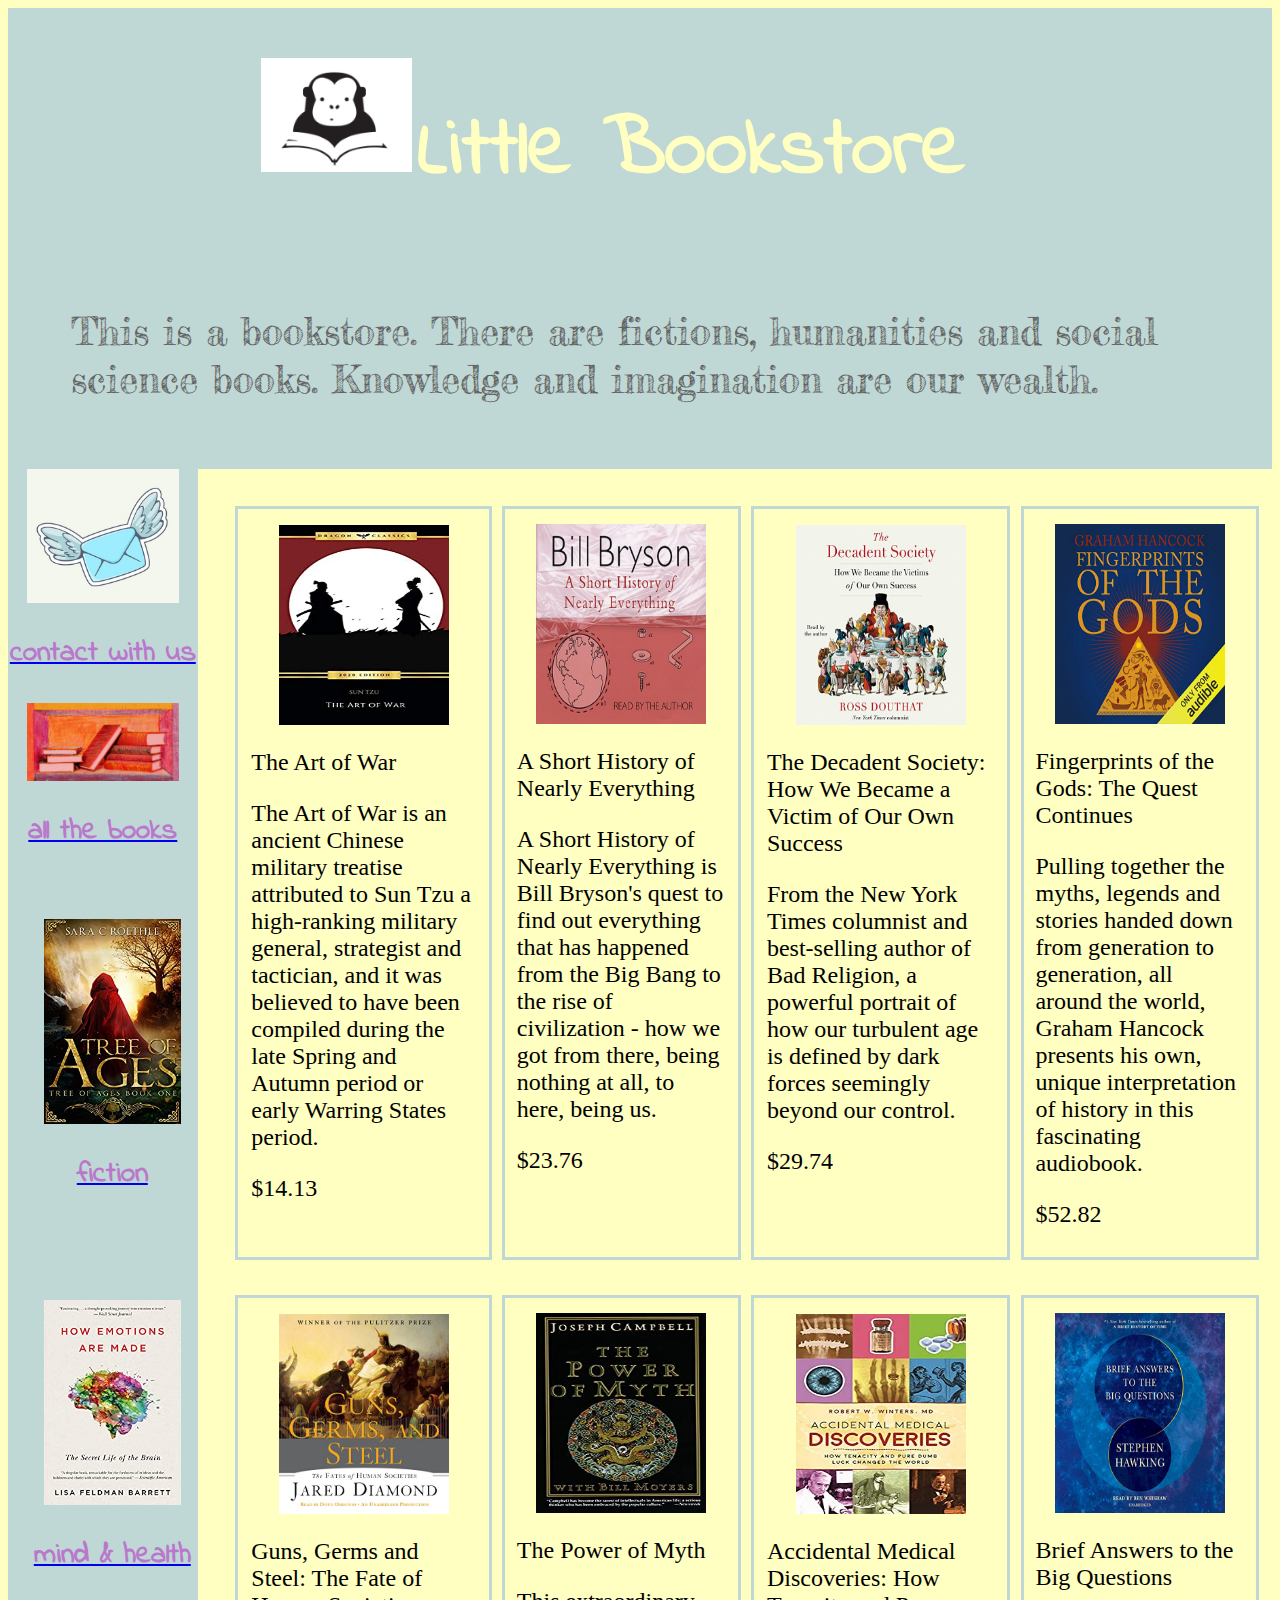
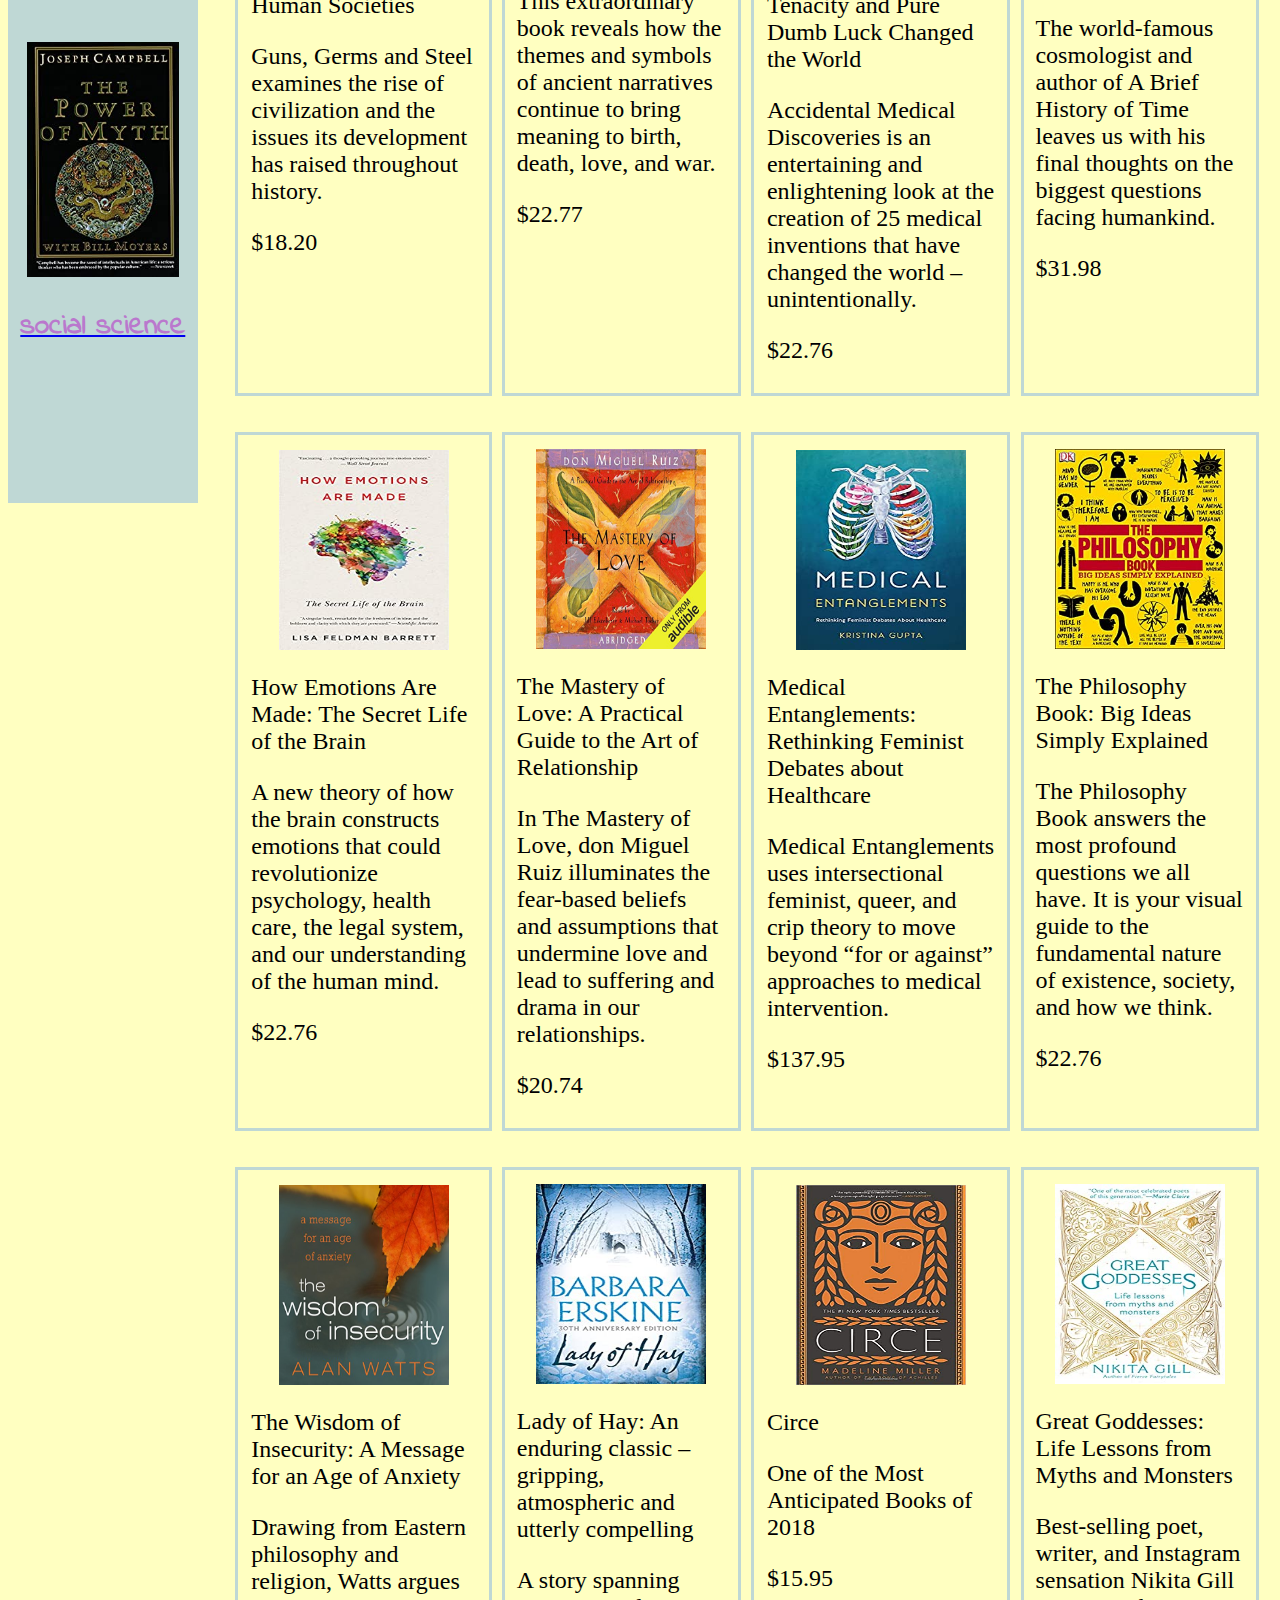
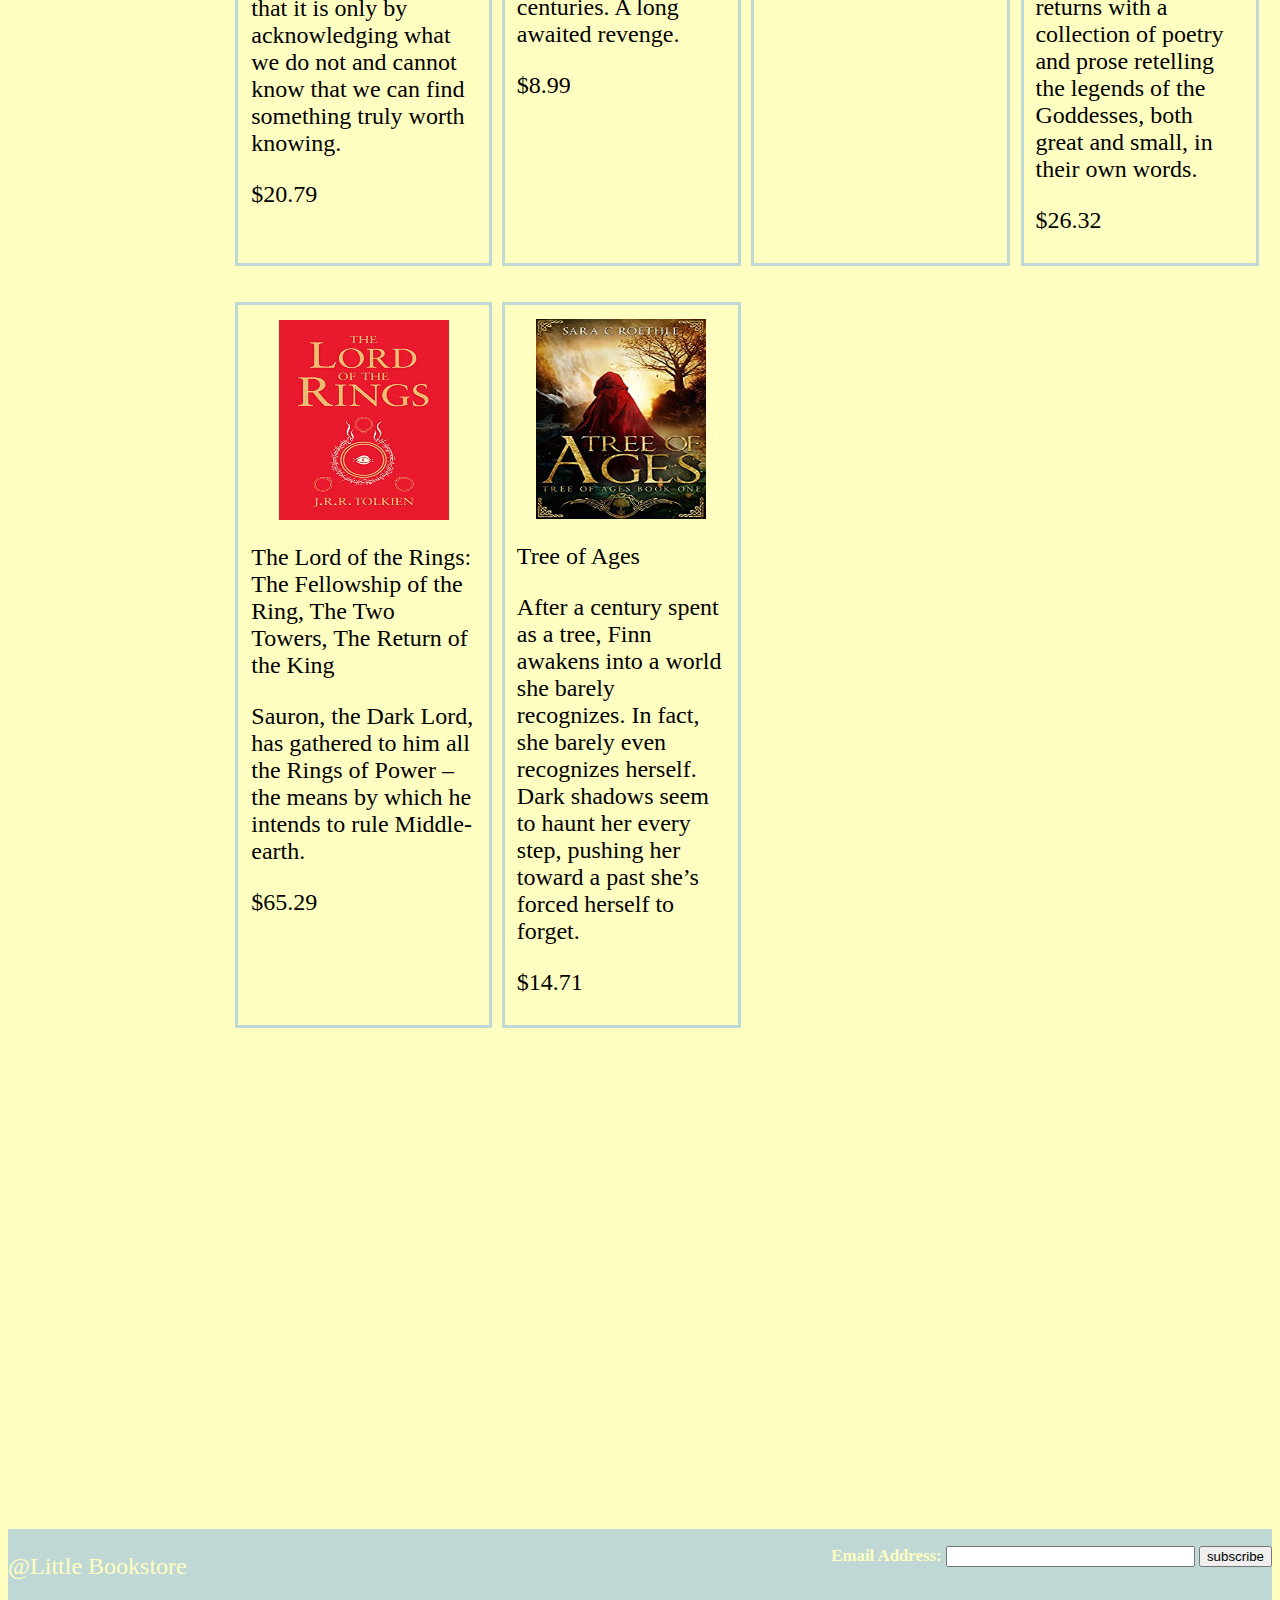
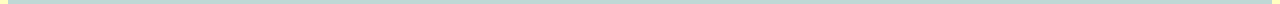
<file: index.html>
<!DOCTYPE html>
<html> 
  <head>
    <meta charset="utf-8" />
    <meta name="viewport" content="width=device-width,initial-scale=1,maximum-scale=1,user-scalable=yes">
    <meta http-equiv="X-UA-Compatible" content="IE=edge,chrome=1">
    <meta name="HandheldFriendly" content="true">
    <title>WEB222 Store</title>
    <link rel="stylesheet" href="style.css" type="text/css" />
  </head>
  <body id="body">
    <div class="container">
  <div id="headerwall">
    <header>
      <div id="header">  
        <img id="logo" src="picture/logo.png" />         
        <h1 >Little Bookstore</h1>
      </div>
      <div id="instruction">
        <P id="instructioncontent">
          This is a bookstore. There are fictions, humanities and social science books. Knowledge and imagination are our wealth.</P><br>
      </div>
    </header>
</div>
  <aside id="aside1">
  <nav id="asidenav">
    <ul>
      <li id="contact">
        <a href="contact.html"><img src="picture/contact1.jpg" data-src-600px="picture/contact1-600px.jpg" data-src-800px="picture/contact1-800px.jpg" alt=""><p>contact with us</p></a></li>
      <li id="all"><img src="picture/books.jpg">
        <a href="#"><p>all the books</p></a></li>
      <li id="l1"><img src="picture/tree.jpg">
        <a href="#"><p>fiction</p></a></li>
      <li id="l2"><img src="picture/emotion.jpg">
        <a href="#"><p>mind & health</p></a></li>
      <li id="l3"><img src="picture/myth.jpg">
          <a href="#"><p>social science</p></a></li>
    </ul>
  </nav>
</aside>
<main id="grid">
  <div id="subtitle">
  </div>
  <div id="grid-container">
  </div>
</main>
<div class=clear></div>
<footer id="footer">
  <p >@Little Bookstore</p>
  <form id="subscribe" action="https://formspree.io/moqnkjee" method="POST">
    <p>
      Email Address: 
     <input size="28" type="email" name="email" id="email">
     <input type="submit" value="subscribe">
    </p>
  </form>
</footer>
</div>
 </body> 
</html>
  <script src="script.js" ></script>
</file>
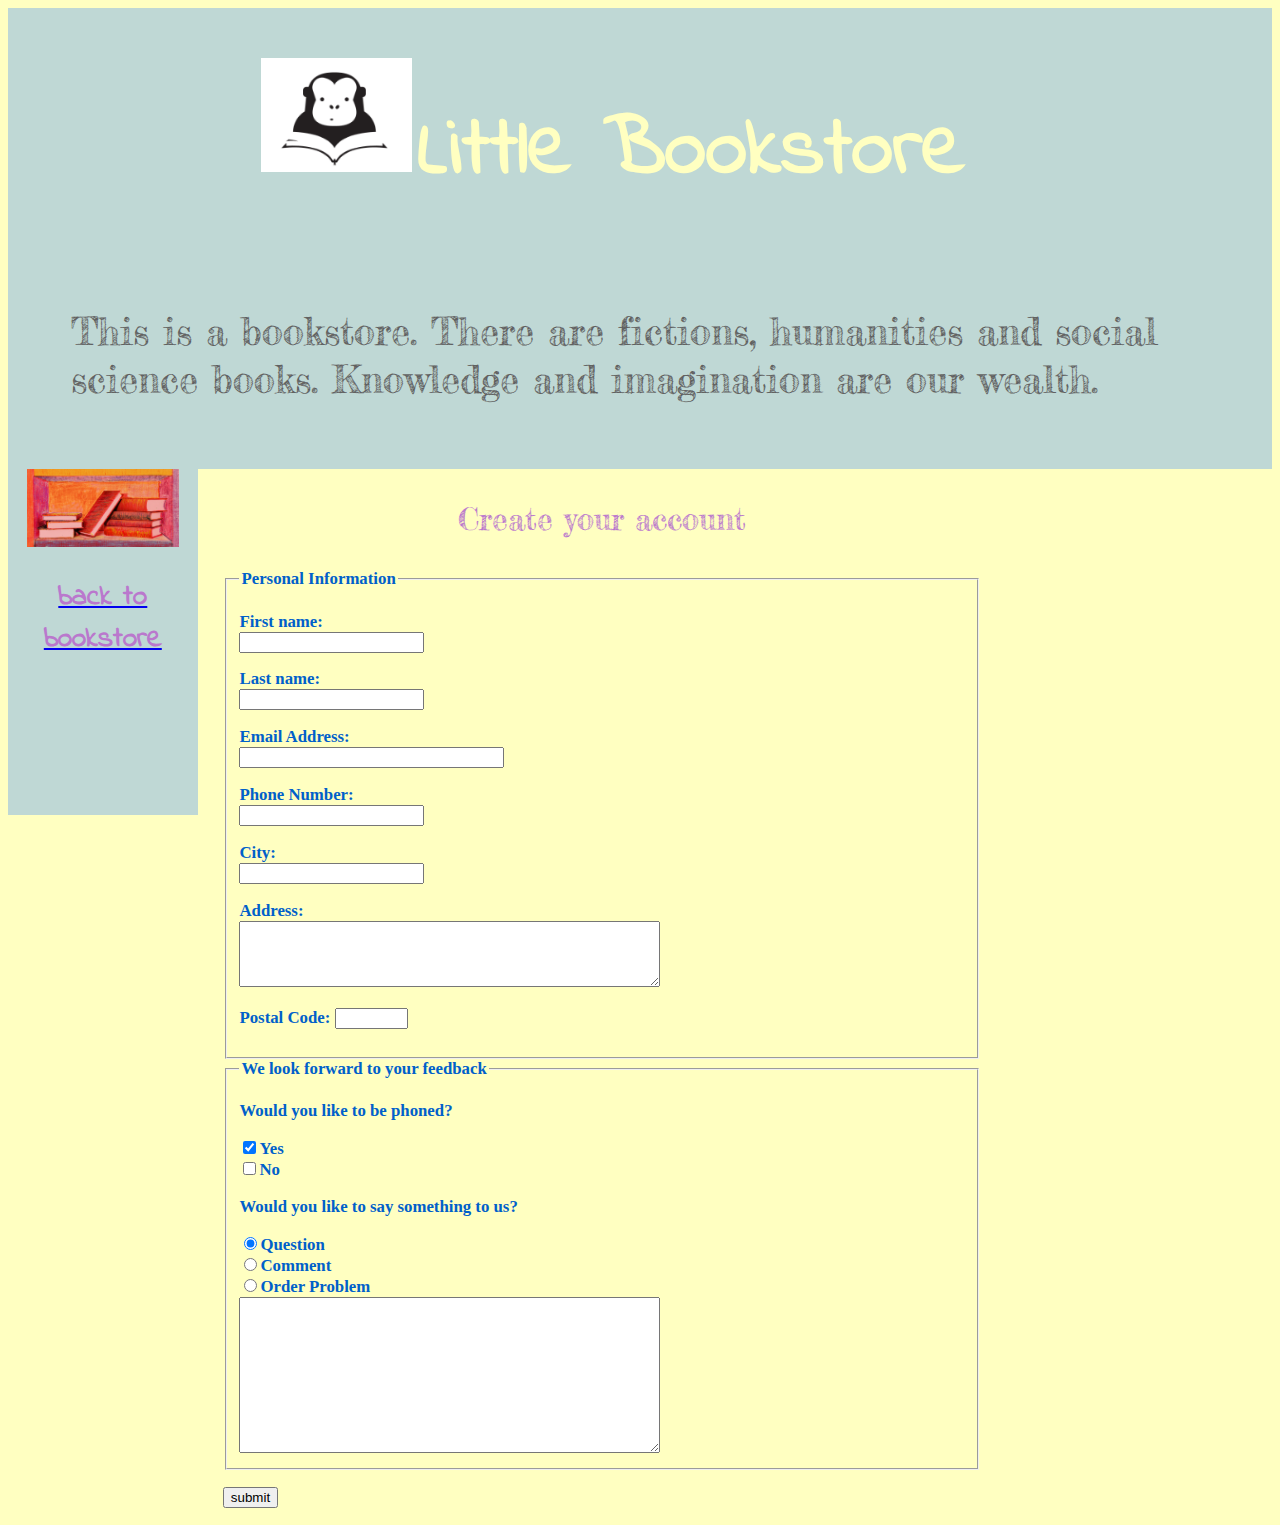
<file: contact.html>
<!DOCTYPE html>
<html>
  <head>
    <meta charset="utf-8" />
    <meta http-equiv="X-UA-Compatible" content="IE=edge,chrome=1">
		<meta name="viewport" id="viewport" content="width=device-width, initial-scale=1.0, user-scalable=1"/>
		<meta name="apple-mobile-web-app-capable" content="yes" />
		<meta name="apple-mobile-web-app-status-bar-style" content="translucent" />  
    <title>WEB222 Store - Contact</title>
    <link rel="stylesheet" href="style.css" type="text/css" />
  </head>
  <body>
    <div class="container">
      <div id="headerwall">
        <header>
          <div id="header">
            <img id="logo" src="picture/logo.png" />         
            <h1 >Little Bookstore</h1>
          </div>
          <div id="instruction">
            <P id="instructioncontent">
              This is a bookstore. There are fictions, humanities and social science books. Knowledge and imagination are our wealth.</P><br>
          </div>
        </header>
    </div>
  <div id="aside2">
    <aside>
    <nav id="asidenav">
      <ul>
        <li>
          <a href="index.html"><img src="picture/books.jpg">
            <p>back to bookstore</p></a></li>
      </ul>
    </nav>
  </aside>
  </div>
  <div id="formcontainer"> 
     <p id="account">Create your account</p>     
    <form id="formID" action="https://httpbin.org/post" method="POST">  
      <fieldset>
        <legend>Personal Information</legend>
        <p>
          First name:<br>
       <input type="text" name="firstname" class="information" required>        
        </p>
       <p>
         Last name:<br>
          <input type="text" name="lastname" class="information" required>
       </p>
        <p>
          Email Address: <br>
         <input size="30" type="email" name="email" id="email" required>
        </p>
        <p>
          Phone Number:<br>
          <input type="text" name="phone" class="information"  pattern="^[2-9][0-9]{9}$"  title="valid Canadian Phone Number"   required>
       </p>
        <p>
          City:<br>
          <input name="city" list="maincity" id="city" required>
          <datalist id="maincity">
            <option value="Toronto"></option>
            <option value="Montreal"></option>
            <option value="Calgary"></option>
            <option value="Ottawa"></option>
            <option value="Edmonton"></option>
            <option value="Mississauga"></option>
            <option value="Winnipeg"></option>
            <option value="Vancouver"></option>
            <option value="Brampton"></option>
            <option value="Hamilton"></option>
            <option value="Quebec City"></option>
          </datalist>     
          </select>
        </p>
        <P>
          Address:<br>
          <textarea name="address" cols="50" rows="4" id="address" required></textarea>
        </P>
        <p>
         Postal Code: 
          <input size="6" maxlength="6" name="postcode" pattern="^([a-zA-Z][1-9]){3}$" required>
        </p>
      </fieldset>
      <fieldset >
        <legend>We look forward to your feedback</legend>
        <p>Would you like to be phoned?</p>
        <input type="checkbox" name="bephoned" class="phoned" id="ll" value="1"  checked="checked">Yes<br>
        <input type="checkbox" name="bephoned" class="phoned" id="oo" value="0"  >No<br>
        <p>Would you like to say something to us?</p>
        <input type="radio" name="messageoption" id="messageoption1" value="Question" checked="checked">Question<br>
        <input type="radio" name="messageoption" id="messageoption2" value="Comment">Comment<br>
        <input type="radio" name="messageoption" id="messageoption3" value="Order Problem">Order Problem
        <input type="text" style="display:none" name="ordernumber" id="ordernumber" placeholder="input your order number"/><br>
        <textarea   name="comment" cols="50" rows="10" required></textarea>
      </fieldset>
      <input type="hidden" name="author" value="Lu Wang" /> 
      <p><input type="submit" value="submit"></p>
    </form>
  </div> 
</div>
</body>
</html>
<script type="text/javascript">
window.onload = function() {
  var options=document.getElementsByClassName("phoned");
  document.querySelector("#ll").onclick=function(){
     if(options[1].checked==true){
        options[1].checked=false;
     } 
         options[0].checked=true;    
  }
  document.querySelector("#oo").onclick=function(){
     if(options[0].checked==true){
        options[0].checked=false;
     } 
         options[1].checked=true;    
  }
document.querySelector("#messageoption3").onclick=function(){
    document.querySelector("#ordernumber").style.display='inline';
};
}
</script>
</file>
<file: style.css>
/** Add any CSS you need to this file. */
body{
    background-color: #ffffc1 ;
    display: block;
    position: absolute;
}
header{
    width: 100%;
    background-color: #bfd8d5; 
}
header div h1{
    font-size: 350%;
    font-family: IndieFlower-Regular;
    font-weight: bold;
    white-space: nowrap;
    color:#ffffc1 ; 
     display:inline-block; 
}
#logo{
    width:15%;
    height:15%;
}
#header{
    margin:0 auto;
    width:80%;
    padding-top: 2%;
    padding-left: 20%;
}
@font-face {
    font-family: FrederickatheGreat-Regular;
    src: url(FrederickatheGreat-Regular.ttf);     
}
@font-face {
    font-family: IndieFlower-Regular;
    src: url(IndieFlower-Regular.ttf);      
}         
#instruction{
    margin-left: 5%;
}
#instructioncontent{ 
     font-size: 160%;
    font-family: FrederickatheGreat-Regular;
    color:#616161;   
}
#aside1,#aside2{
    margin-top:0;
    margin-right: 2%;
    height:2%;
    width:15%;
    padding:0 0 10% 0;
    font-size: 120%;
    background-color: #bfd8d5;
    float: left;
}
#l1{
    padding:20% 0 20% 10%;
}
#l2{
    padding:20% 0 20% 10%;
}
nav ul li img{
    height: 80%;
    width: 80%;
}
nav ul li a p{
    text-align: center;
    font-family: IndieFlower-Regular;
    font-weight: bold;
    color:#ba78cd;
}
nav ul {
    overflow: hidden;
    list-style-type: none;
    margin: 0;
    padding: 0;		   
    background-color: #bfd8d5;
}  	
nav ul li img{
    display: block;
    margin:0 auto;

}
#subtitle{
    text-align: center;
    font-size: 90%;
    font-family: FrederickatheGreat-Regular;
    color:#ba78cd;
}
#grid{
    margin:0;
    padding-top: 2%;
}
#grid-container{
    display: grid;
    grid-template-columns: auto auto auto auto;
    grid-gap:1%;
    padding:1%; 
}
main div div{
    padding:6% 5% 2% 5%;
    border-style: solid;
    border-color: #bfd8d5;
}	
 main div div img{
    display: block;
    width:50%;
    margin:0 auto;
    height: 200px;
    width: 170px;
} 	
#account{
   text-align: center;
    font-size: 130%;
    font-family: FrederickatheGreat-Regular;
    color:#ba78cd;
}
#formcontainer{
    display: inline-block;  
    width:60%;  
}
form{  
    color:#0060ca;
    font-weight: bold;
    font-size: 70%;
}
#asidenav{
    height:100%;
}
footer{
    background-color:#bfd8d5;
    display: block;
    position: relative;
    margin-top:50%;
}
footer p{
    color: #ffffc1;
    display: inline-block;
    font-size: 100%;
}
footer form p{
    font-size: 100%;
}
.clear { clear: both; }
#subscribe{
    display: inline-flex;
    float: right;
}
#ordernumber{ display:none;}

@media screen and (max-width: 1060px) {
    #primary { width:67%; }
    #secondary { width:30%; margin-left:3%;} 
}
@media screen and (max-width: 768px) {
    #primary { width:100%; }
    #secondary { width:100%; margin:0; border:none; }
}
img { 
    max-width: 100%;
    height: auto;
}
@media (min-width: 640px) { 
    body {font-size:1rem;} 
} 
@media (min-width:960px) { 
    body {font-size:1.2rem;} 
} 
@media (min-width:1100px) {
     body {font-size:1.5rem;} 
    } 
@media (max-width: 1024px){
    footer{
        font-size: 80%;
        margin-top: 100%;
    }
    #grid-container{
        display: grid;
        grid-template-columns: auto auto auto;
    }
  @media (max-width: 768px){
    header div h1{
        font-size: 210%;
    }
    .description{
        display: none;
    }
    #grid-container{
        display: grid;
        grid-template-columns: auto auto;
    }
    footer{
        margin-top: 240%;
    }
    #subscribe{
        width:100%;
        display:block;
        float: left;
        background-color:#bfd8d5;
    }
        @media (max-width: 480px){

             header{ min-width: 320px;}
             header div h1{
                 font-size: 130%;
             }
             #instruction{
                 display: none;
             }
             nav ul li a p{
                 font-size: 80%;
             }
             #grid{
                 width:80%;
                 margin-left: 15%;
             }
             main div div{
                padding:2% 1% 0 2%;
            }	
            #grid-container{
                display: grid;
                grid-template-columns: auto;
            }
            #aside2{
                display: block;
                width:100%;
            }
            #account{
                float: left;
               white-space: nowrap;
            }
            #formcontainer{ 
                display: block;
                width: 10%;
            }
            footer{
                margin-top: 1300%;
            }             
            @media (max-width: 320px){
                header{ min-width: 240px;}
                #grid{
                    width:80%;
                    margin-left: 10%;
                }
                footer{
                    margin-top: 1750%;
                }     
            }
        }   
    }   
}
</file>
